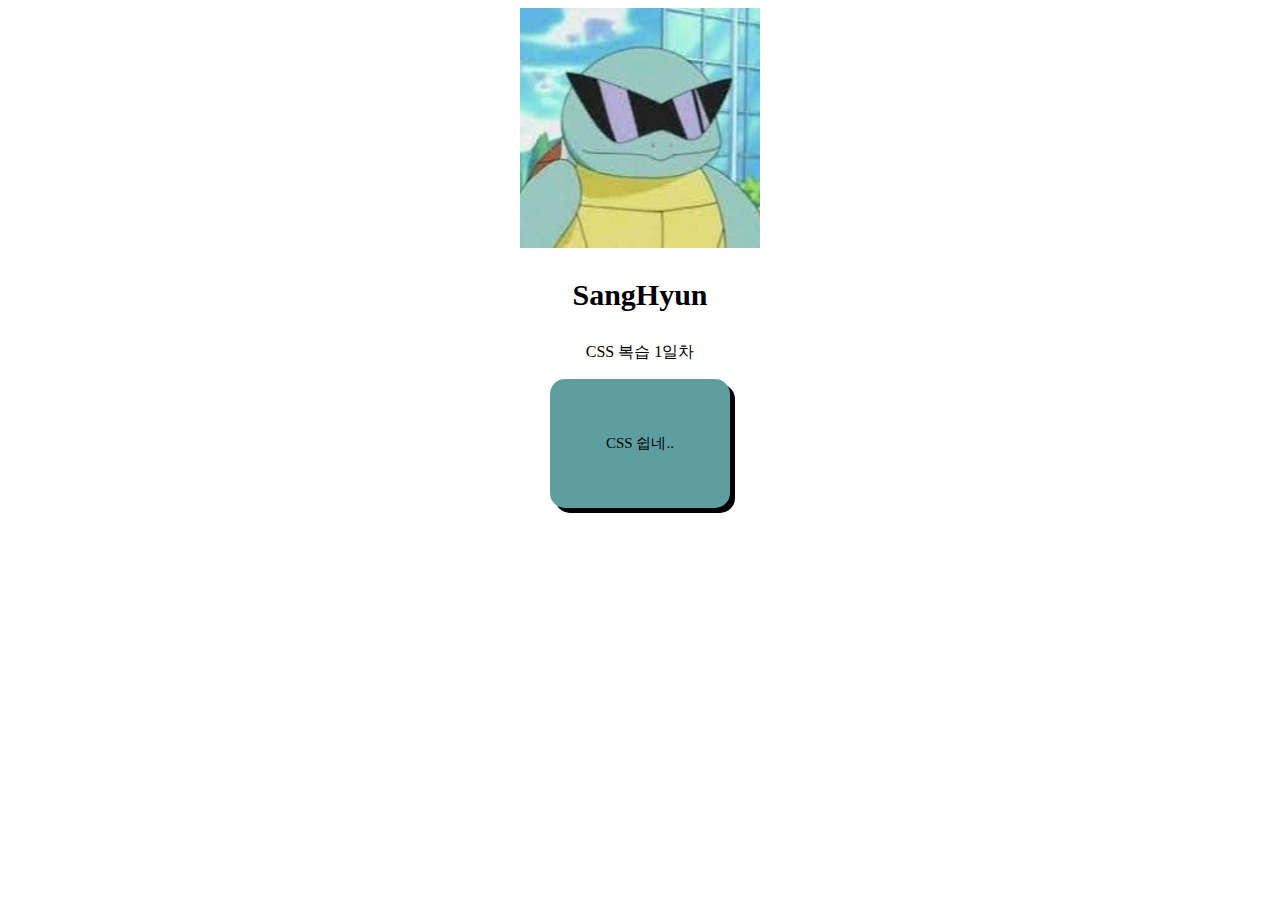
<file: index.html>
<!DOCTYPE html>
<html lang="en">
<head>
    <meta charset="UTF-8">
    <meta name="viewport" content="width=device-width, initial-scale=1.0">
    <title>Document</title>
    <link href="css/main.css" rel="stylesheet">
</head>
<body>
    <img src="aaa.jpg" class="profile">
    <h3 class="title">SangHyun</h3>
    <p class="content">CSS 복습 1일차</p>
    <div class="box">
        <p>CSS 쉽네..</p>
    </div>
</body>
</html>
</file>
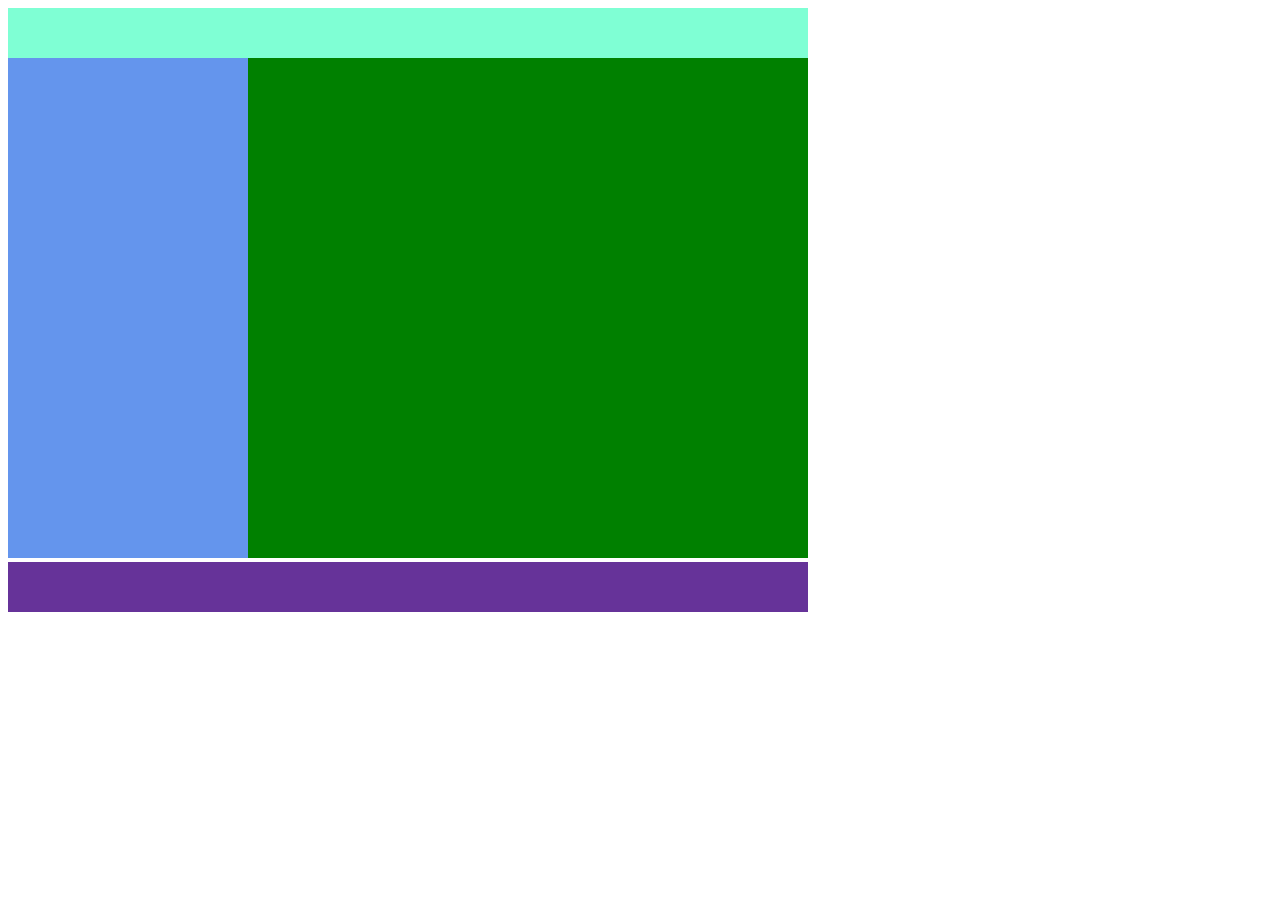
<file: layout1.html>
<!DOCTYPE html>
<html lang="en">
<head>
  <meta charset="UTF-8">
  <meta name="viewport" content="width=device-width, initial-scale=1.0">
  <title>Document</title>
  <link href="css/main.css" rel="stylesheet">
</head>
<body>
  <div class="container">
    <div class="header"></div>
    <div class="left_menu"></div><div class="right_menu"></div>
    <div class="footer"></div>
  </div>
</body>
</html>
</file>
<file: css/main.css>
.profile {
  display: block; /* 가로행을 전부 사용한다 */
  margin-left: auto;
  margin-right: auto;
}

.title {
  text-align: center; 
  font-size: 30px;
}

.content {
  text-align: center;
}

/* CSS 상속이 된다 */
.box {
  width: 100px;
  background: cadetblue;
  margin: 10px;
  padding: 40px;
  margin-left: auto;
  margin-right: auto;
  border-radius: 15px;
  font-size: 15px;
  text-align: center;
  box-shadow: 5px 5px black;
}

.container {
  width: 800px;
}

.header {
  width: 100%;
  height: 50px;
  background: aquamarine;
}

.left_menu {
  width: 30%;
  height: 500px;
  background: cornflowerblue;
  display: inline-block;
  /* float: left; */
}

.right_menu {
  width: 70%;
  height: 500px;
  background: green;
  display: inline-block;
  /* float: left; */
}

.footer {
  width: 100%;
  height: 50px;
  background: rebeccapurple;
  /* clear: both; */
}
</file>
